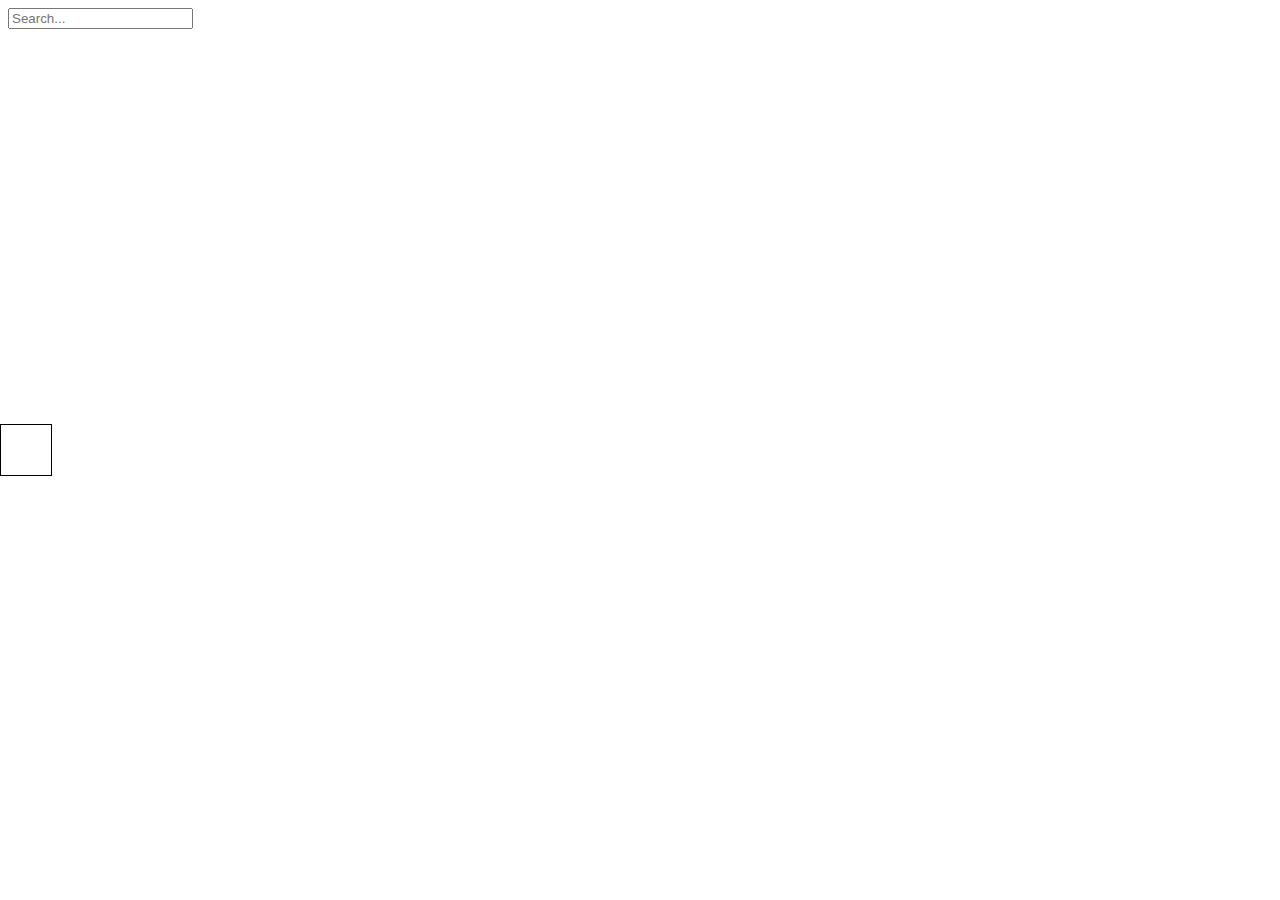
<file: index.html>
<!DOCTYPE html>
<html lang="en">
  <head>
    <meta charset="UTF-8" />
    <meta name="viewport" content="width=device-width, initial-scale=1.0" />
    <meta http-equiv="X-UA-Compatible" content="ie=edge" />
    <title>Static Template</title>
    <link
      href="https://cdn.jsdelivr.net/npm/bootstrap@5.0.0-beta3/dist/css/bootstrap.min.css"
      rel="stylesheet"
      integrity="sha384-eOJMYsd53ii+scO/bJGFsiCZc+5NDVN2yr8+0RDqr0Ql0h+rP48ckxlpbzKgwra6"
      crossorigin="anonymous"
    />

    <style>
      #shopping-cart {
        position: fixed;
        top: 50%;
        left: 0px;
        transform: translateY(-50%);
        min-width: 50px;
        min-height: 50px;
        max-width: 50px;
        max-height: 50px;
        background-color: white;
        border: 1px solid black;
        z-index: 1;
        transition: all 0.4s;
      }

      #shopping-cart > div {
        opacity: 0;
        transition: all 0.4s;
        padding: 4em;
        display: none;
      }
      #shopping-cart:hover > div {
        opacity: 1;
        display: block;
      }

      #shopping-cart:hover {
        max-width: unset;
        max-height: 70vh;
        overflow-y: scroll;
      }

      .selected {
        border: 3px solid green;
      }
    </style>
  </head>
  <body>
    <!--
            You are creating the "shopping cart experience" for a Online Marketplace.
            You have the list of the available books from the current API:
            https://striveschool-api.herokuapp.com/books
            What you have to do is:
            0) Get all the products from the API using a fetch
            1) Display the list of items available on the page using template literals `` and .forEach
            2) Add a "add to cart button"
            3) When the button is pressed, change the style of the item and add it to another list
            4) Add "skip" button next to each item
            5) When pressed, the button should remove from the page the item not interesting from the user
            6) Add a "search bar". When the user types more than 3 chars, 
              you should filter the content of the page to show only the items with a matching name
               (hint: use .filter method)
            7) Allow the user to delete items from the cart list
            
            [EXTRA]
            8) Add a "clean cart" button, to clean the whole list.
            9) Create a second "detail page" for the product. When the user clicks on a product name, 
            the app should redirect him to the secondary page, passing the ASIN in query string
            10) In page "detail" show some details of the selected product
             (https://striveschool-api.herokuapp.com/books/1940026091 to fetch the details of a specific book)
    -->

    <div class="container-fluid">
      <div class="row w-100">
        <div class="mx-auto my-4 w-100 d-flex">
          <input
            type="text"
            class="p-2 w-50 mx-auto"
            placeholder="Search..."
            oninput="search(this.value)"
          />
        </div>
      </div>
    </div>

    <div id="shopping-cart"></div>

    <div class="container">
      <div id="books-wrapper" class="row"></div>
    </div>

    <script>
      const booksWrapper = document.querySelector("#books-wrapper");
      const shoppingCart = document.querySelector("#shopping-cart");

      window.onload = () => {
        loadBooks();
      };

      let books = [];

      let shoppingCartList = [];

      let filteredBooks = [];

      function loadBooks() {
        fetch("https://striveschool-api.herokuapp.com/books")
          .then((r) => r.json())
          .then((_books) => {
            books = _books;
            console.log(books);
            displayBooks();
          })
          .catch((err) => console.error(err.message));
      }

      function displayBooks(_books = books) {
        booksWrapper.innerHTML = "";

        _books.forEach((book) => {
          booksWrapper.innerHTML += `
            <div class="col-12 col-sm-6 col-md-4 col-lg-3">
              <div class="card">
                <img src="${book.img}" class="img-fluid card-img-top" alt="${
            book.title
          }">
                <div class="card-body">
                  <h5 class="card-title">${book.title}</h5>
                  <p class="card-text">${book.category}</p>
                  <button class="btn btn-primary" onclick="addToCart('${String(
                    book.asin
                  )}', this)">$${book.price}</button>
                  <button class="btn btn-warning" onclick="this.closest('.col-12').remove()">
                    Skip me
                  </button>
                </div>
              </div>
            </div>
          `;
        });
      }

      function addToCart(asin, element) {
        console.log(asin);
        // const book = books.filter( book => book.asin === asin)[0]
        const book = books.find((book) => book.asin == asin);
        shoppingCartList.push(book);
        console.log(shoppingCartList);

        refreshShoppingCart();

        element.closest(".card").classList.add("selected");
      }

      function refreshShoppingCart() {
        shoppingCart.innerHTML = "";

        shoppingCartList.forEach((book) => {
          shoppingCart.innerHTML += `
            <div class="shopping-item">
              <div>
                ${book.title}
              </div>
              <div>
                ${book.price}
              </div>
              <div>
                <button class="btn btn-danger" onclick="deleteItem('${String(
                  book.asin
                )}')">Delete </button>
              </div>
            </div>
          `;
        });
      }

      function search(query) {
        if (query.length < 3) {
          filteredBooks = books;
          displayBooks();
          return;
        }

        filteredBooks = books.filter((book) =>
          book.title.toLowerCase().includes(query.toLowerCase())
        );

        console.log(filteredBooks);
        displayBooks(filteredBooks);
      }

      function deleteItem(asin) {
        const index = shoppingCartList.findIndex((book) => book.asin === asin);

        if (index !== -1) {
          shoppingCartList.splice(index, 1);
        }

        refreshShoppingCart();
      }
    </script>

    <script
      src="https://cdn.jsdelivr.net/npm/bootstrap@5.0.0-beta3/dist/js/bootstrap.bundle.min.js"
      integrity="sha384-JEW9xMcG8R+pH31jmWH6WWP0WintQrMb4s7ZOdauHnUtxwoG2vI5DkLtS3qm9Ekf"
      crossorigin="anonymous"
    ></script>
  </body>
</html>
</file>
